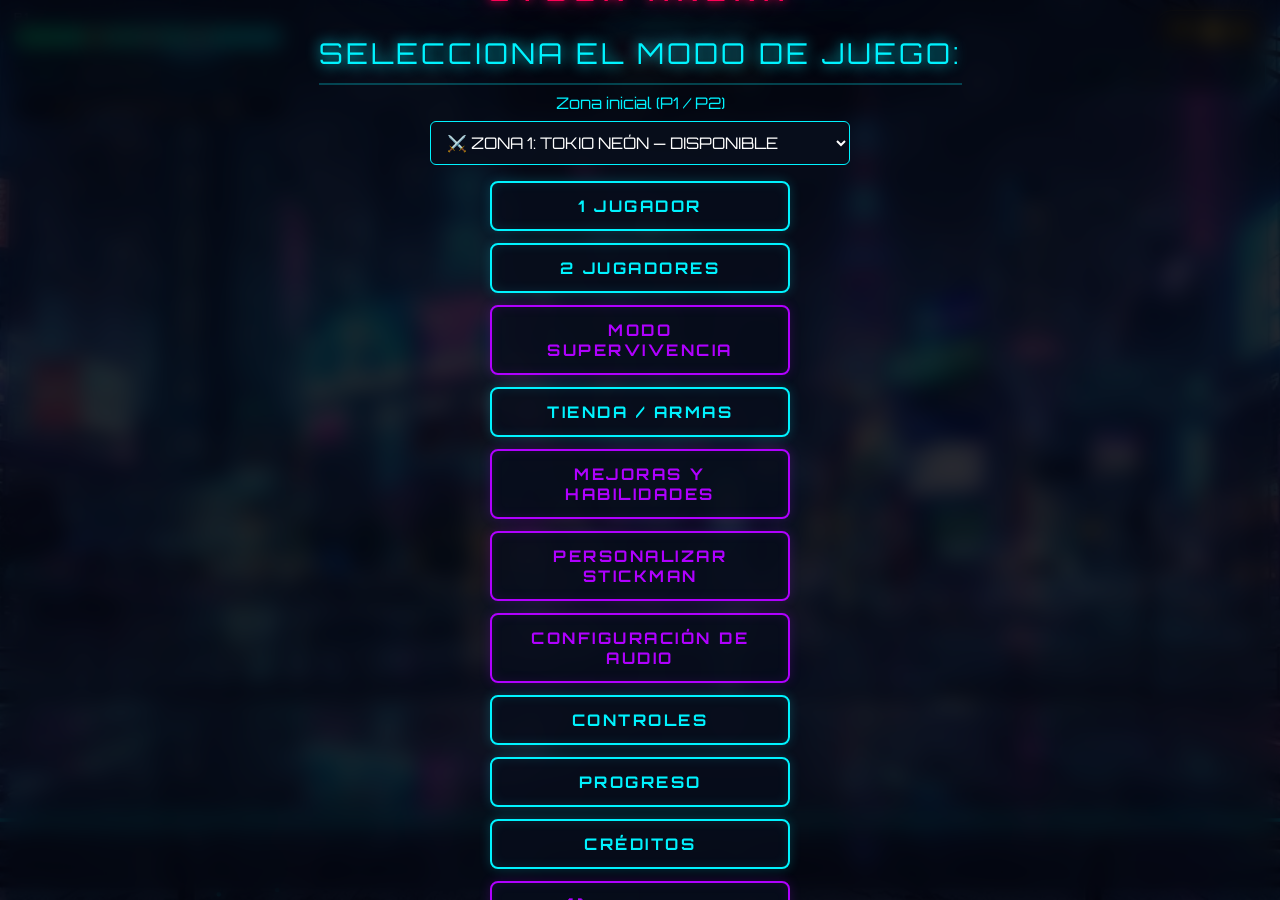
<file: index.html>
<!DOCTYPE html>
<html lang="es">

<head>
    <meta charset="UTF-8">
    <meta name="viewport" content="width=device-width, initial-scale=1.0, maximum-scale=1.0, user-scalable=no, viewport-fit=cover">
    <meta name="mobile-web-app-capable" content="yes">
    <meta name="apple-mobile-web-app-capable" content="yes">
    <meta name="apple-mobile-web-app-status-bar-style" content="black-translucent">
    <meta name="theme-color" content="#03030a">
    <title>NEON STICK: CYBER ARENA</title>
    <meta name="description" content="Juego de acción y combate Cyberpunk Stickman en 2D con efectos neón, múltiples armas y combates contra jefes en 21 zonas adaptado para PC y Celular.">
    <link rel="stylesheet" href="css/style.css">
</head>

<body>
    <div id="game-container">
        <!-- Intro de video previa al menú principal -->
        <div id="intro-overlay" class="intro-overlay">
            <video id="intro-video" src="video/intro.mp4" playsinline muted></video>
            <div class="intro-credits">ANIMACIÓN DE INTRO: <span class="neon-author">@Hexalhaxel</span></div>
            <button id="btn-unmute-intro" class="btn hidden" type="button">🔊 ACTIVAR SONIDO</button>
            <button id="btn-skip-intro" class="btn" type="button">OMITIR</button>
        </div>

        <!-- Lienzo Principal del Juego -->
        <canvas id="gameCanvas"></canvas>

        <!-- Capa de Interfaz en Partida (HUD) -->
        <div id="hud" class="hidden">
            <div class="hud-top">
                <div class="hud-stats">
                    <div class="bar-section">
                        <div class="bar-label">P1</div>
                        <div class="bar-container">
                            <div id="hp-bar" class="bar-fill hp-fill"></div>
                            <div id="hp-text" class="bar-text">❤️ P1: 100 / 100</div>
                        </div>
                    </div>
                    <div class="bar-section p2-health-section hidden">
                        <div class="bar-label">P2</div>
                        <div class="bar-container">
                            <div id="p2-hp-bar" class="bar-fill hp-fill"></div>
                            <div id="p2-hp-text" class="bar-text">❤️ P2: 100 / 100</div>
                        </div>
                    </div>
                    <div class="weapon-selectors">
                        <div class="weapon-select-row">
                            <label for="p1-weapon-select">P1 ARMA</label>
                            <select id="p1-weapon-select" aria-label="Arma de P1">
                                <option value="sword">NEON SWORD</option>
                            </select>
                            <button id="p1-weapon-next" type="button" aria-label="Cambiar arma de P1">↻</button>
                        </div>
                        <div id="p2-weapon-section" class="weapon-select-row p2-weapon-section hidden">
                            <label for="p2-weapon-select">P2 ARMA</label>
                            <select id="p2-weapon-select" aria-label="Arma de P2">
                                <option value="sword">NEON SWORD</option>
                            </select>
                            <button id="p2-weapon-next" type="button" aria-label="Cambiar arma de P2">↻</button>
                        </div>
                    </div>
                    <div class="bar-container">
                        <div id="energy-bar" class="bar-fill energy-fill" style="width: 0%;"></div>
                        <div id="energy-text" class="bar-text">⚡ P1 ENERGÍA: 0 / 100</div>
                    </div>
                    <div id="p2-energy-section" class="bar-container p2-energy-section hidden">
                        <div id="p2-energy-bar" class="bar-fill energy-fill" style="width: 0%;"></div>
                        <div id="p2-energy-text" class="bar-text">⚡ P2 ENERGÍA: 0 / 100</div>
                    </div>
                </div>

                <div class="hud-center">
                    <div id="hud-zone" class="zone-badge">CYBER CITY</div>
                    <div id="hud-wave" class="wave-badge">OLEADA 1 / 5</div>
                    <div id="hud-music" class="hud-music-badge">🎵 MONTAGEM ALQUIMIA</div>
                    <div class="rpg-hud">
                        <div id="rpg-hud-p1" class="rpg-hud-player">
                            <div class="rpg-hud-label"><span id="rpg-hud-rank-p1">F · INICIADO</span><span id="rpg-hud-level-p1">NV 1</span></div>
                            <div class="rpg-hud-track"><div id="rpg-hud-xp-p1" class="rpg-hud-fill"></div></div>
                            <div id="rpg-hud-xp-text-p1" class="rpg-hud-xp-text">P1 · 0 / 135 XP</div>
                        </div>
                        <div id="rpg-hud-p2" class="rpg-hud-player hidden">
                            <div class="rpg-hud-label"><span id="rpg-hud-rank-p2">F · INICIADO</span><span id="rpg-hud-level-p2">NV 1</span></div>
                            <div class="rpg-hud-track"><div id="rpg-hud-xp-p2" class="rpg-hud-fill"></div></div>
                            <div id="rpg-hud-xp-text-p2" class="rpg-hud-xp-text">P2 · 0 / 135 XP</div>
                        </div>
                    </div>
                </div>

                <div class="hud-right">
                    <div id="hud-coins" class="coins-display">P1 🪙 0</div>
                    <div id="hud-p2-coins" class="coins-display hidden">P2 🪙 0</div>
                    <div class="hud-buttons-row">
                        <button id="btn-fullscreen-hud" class="hud-btn" title="Pantalla Completa" aria-label="Pantalla Completa">⛶</button>
                        <button id="btn-sound-toggle" class="hud-btn" title="Alternar Sonido y Música" aria-label="Sonido">🔊</button>
                        <button id="btn-audio-settings-hud" class="hud-btn" title="Configuración de audio (F3)" aria-label="Abrir configuración de audio">⚙</button>
                        <button id="btn-pause-hud" class="hud-btn" title="Pausar Partida" aria-label="Pausa">⏸</button>
                    </div>
                </div>
            </div>

            <!-- Contador Dinámico de Combo -->
            <div id="combo-display" class="combo-counter">COMBO x2</div>
            <div id="rpg-toast" class="rpg-toast hidden" role="status" aria-live="polite"></div>

            <!-- Controles Táctiles para Dispositivos Móviles y Tablets -->
            <div id="touch-controls">
                <!-- Zona Izquierda: Movimiento y Salto -->
                <div class="touch-group touch-group-left">
                    <div class="touch-dpad-horizontal">
                        <button id="btn-touch-left" class="touch-btn touch-btn-nav" aria-label="Mover a la Izquierda">
                            <span class="touch-icon">◀</span>
                        </button>
                        <button id="btn-touch-right" class="touch-btn touch-btn-nav" aria-label="Mover a la Derecha">
                            <span class="touch-icon">▶</span>
                        </button>
                    </div>
                    <button id="btn-touch-jump" class="touch-btn touch-btn-jump" aria-label="Saltar">
                        <span class="touch-icon">▲</span>
                        <span class="touch-text">SALTO</span>
                    </button>
                </div>

                <!-- Zona Derecha: Combate y Acciones -->
                <div class="touch-group touch-group-right">
                    <button id="btn-touch-jump-alt" class="touch-btn touch-btn-jump-alt" aria-label="Salto Rápido">
                        <span class="touch-icon">▲</span>
                    </button>
                    <button id="btn-touch-dash" class="touch-btn touch-btn-action touch-btn-dash" aria-label="Dash / Esquiva Rápida">
                        <span class="touch-icon">⚡</span>
                        <span class="touch-text">DASH</span>
                    </button>
                    <button id="btn-touch-light" class="touch-btn touch-btn-action touch-btn-light" aria-label="Ataque Rápido">
                        <span class="touch-icon">⚔️</span>
                        <span class="touch-text">RÁPIDO</span>
                    </button>
                    <button id="btn-touch-heavy" class="touch-btn touch-btn-action touch-btn-heavy" aria-label="Ataque Pesado">
                        <span class="touch-icon">💥</span>
                        <span class="touch-text">PESADO</span>
                    </button>
                    <button id="btn-touch-special" class="touch-btn touch-btn-action touch-btn-special" aria-label="Ataque Especial">
                        <span class="touch-icon">⚡</span>
                        <span class="touch-text">ESPECIAL</span>
                    </button>
                </div>
            </div>
        </div>

        <!-- PANTALLA: MENÚ PRINCIPAL -->
        <div id="menu-overlay" class="overlay hidden">
            <h1 class="neon-title">NEON STICK</h1>
            <div class="neon-subtitle">CYBER ARENA</div>
            <div class="panel-title">Selecciona el modo de juego:</div>
            <div class="zone-select-row">
                <label for="zone-select">Zona inicial (P1 / P2)</label>
                <select id="zone-select" aria-label="Seleccionar zona inicial para la partida"></select>
            </div>
            <div class="btn-container">
                <button id="btn-play-single" class="btn">1 JUGADOR</button>
                <button id="btn-play-two" class="btn">2 JUGADORES</button>
                <button id="btn-play-survival" class="btn btn-purple">MODO SUPERVIVENCIA</button>
                <button id="btn-shop" class="btn">TIENDA / ARMAS</button>
                <button id="btn-upgrades" class="btn btn-purple">MEJORAS Y HABILIDADES</button>
                <button id="btn-customize" class="btn btn-purple">PERSONALIZAR STICKMAN</button>
                <button id="btn-audio-settings" class="btn btn-purple">CONFIGURACIÓN DE AUDIO</button>
                <button id="btn-controls" class="btn">CONTROLES</button>
                <button id="btn-progress" class="btn">PROGRESO</button>
                <button id="btnCredits" class="menu-btn btn">CRÉDITOS</button>
                <button id="btn-fullscreen-menu" class="btn btn-purple">⛶ PANTALLA COMPLETA</button>
                <button id="btn-reset" class="btn btn-magenta">REINICIAR PROGRESO</button>
            </div>
        </div>

        <!-- MODAL: CRÉDITOS -->
        <div id="credits-overlay" class="overlay hidden">
            <section class="panel credits-panel" role="dialog" aria-modal="true" aria-labelledby="credits-title">
                <h2 id="credits-title" class="panel-title">NEON STICK: CYBER ARENA</h2>
                <div class="credits-section">
                    <h3>DIRECTOR &amp; PROGRAMADOR PRINCIPAL</h3>
                    <p><span class="neon-director">@Zaid Andrade</span></p>
                </div>
                <div class="credits-section">
                    <h3>ANIMACIÓN DE INTRO</h3>
                    <p><span class="neon-author">@Hexalhaxel</span></p>
                    <p class="credits-description">(Diseño &amp; Animación de la Secuencia de Apertura)</p>
                </div>
                <button id="btn-close-credits" class="btn" type="button">VOLVER</button>
            </section>
        </div>

        <!-- PANTALLA: MENÚ DE PAUSA -->
        <div id="pause-overlay" class="overlay hidden">
            <h2 class="neon-title" style="font-size: 2.6rem;">PAUSADO</h2>
            <div class="btn-container" style="margin-top: 24px;">
                <button id="btn-resume" class="btn">CONTINUAR</button>
                <button id="btn-pause-audio-settings" class="btn btn-purple">CONFIGURACIÓN DE AUDIO</button>
                <button id="btn-pause-shop" class="btn">TIENDA DE ARMAS</button>
                <button id="btn-pause-progress" class="btn btn-purple">RANGOS Y MISIONES</button>
                <button id="btn-quit" class="btn btn-magenta">SALIR AL MENÚ</button>
            </div>
        </div>

        <!-- PANTALLA: MEJORAS Y HABILIDADES PERMANENTES -->
        <div id="upgrades-overlay" class="overlay hidden">
            <div class="panel upgrades-panel" role="dialog" aria-modal="true" aria-labelledby="upgrades-title">
                <div id="upgrades-title" class="panel-title">ÁRBOL DE HABILIDADES</div>
                <div class="upgrades-toolbar">
                    <label for="upgrade-player-select">Jugador:
                        <select id="upgrade-player-select" aria-label="Jugador de las mejoras">
                            <option value="0">P1</option>
                            <option value="1">P2</option>
                        </select>
                    </label>
                    <div id="upgrade-coins" class="coins-display">🪙 0</div>
                    <div id="upgrade-msg" class="upgrade-message" aria-live="polite"></div>
                </div>
                <div class="upgrades-grid">
                    <article class="upgrade-card">
                        <h3>MATRIZ VITAL</h3>
                        <p>Refuerza el núcleo y aumenta la salud máxima del Stickman.</p>
                        <div class="upgrade-level" id="upgrade-hp-level">Nivel 0 / 10</div>
                        <div class="upgrade-next" id="upgrade-hp-next">Siguiente nivel: +15 HP</div>
                        <div class="upgrade-cost" id="upgrade-hp-cost">Precio: 🪙 500</div>
                        <button id="btn-upgrade-hp" class="btn btn-purple">MEJORAR</button>
                    </article>
                    <article class="upgrade-card">
                        <h3>RECARGADOR PLASMA</h3>
                        <p>Obtén más energía al golpear y al recibir daño.</p>
                        <div class="upgrade-level" id="upgrade-energy-level">Nivel 0 / 10</div>
                        <div class="upgrade-next" id="upgrade-energy-next">Siguiente nivel: +10% de energía</div>
                        <div class="upgrade-cost" id="upgrade-energy-cost">Precio: 🪙 500</div>
                        <button id="btn-upgrade-energy" class="btn btn-purple">MEJORAR</button>
                    </article>
                    <article class="upgrade-card">
                        <h3>ALGORITMO MULTIPLICADOR</h3>
                        <p>Aumenta las monedas ganadas por cada tramo de 5 combos.</p>
                        <div class="upgrade-level" id="upgrade-coins-level">Nivel 0 / 10</div>
                        <div class="upgrade-next" id="upgrade-coins-next">Siguiente nivel: +5% por cada x5 de combo</div>
                        <div class="upgrade-cost" id="upgrade-coins-cost">Precio: 🪙 500</div>
                        <button id="btn-upgrade-coins" class="btn btn-purple">MEJORAR</button>
                    </article>
                </div>
                <button id="btn-close-upgrades" class="btn" style="margin-top: 14px;">VOLVER</button>
            </div>
        </div>

        <!-- PANTALLA: TIENDA / ARMERÍA NEÓN -->
        <div id="shop-overlay" class="overlay hidden">
            <div class="panel">
                <div class="panel-title">NEON ARMORY</div>
                <div style="display:flex; justify-content:space-between; align-items:center; flex-wrap:wrap; gap:8px;">
                    <label for="shop-player-select">Inventario:
                        <select id="shop-player-select" aria-label="Jugador de la tienda">
                            <option value="0">P1</option>
                            <option value="1">P2</option>
                        </select>
                    </label>
                    <div id="shop-coins" class="coins-display">🪙 0</div>
                    <div id="shop-msg" style="color: var(--neon-magenta); font-size:0.95rem; font-weight:bold; font-family: var(--font-heading);"></div>
                </div>
                <div id="shop-container" class="shop-grid">
                    <!-- Tarjetas dinámicas de armas inyectadas por JS -->
                </div>
                <p class="shop-elemental-note">Cada arma tiene un efecto elemental único; los jefes reducen un 50% la duración del aturdimiento, la congelación y el electrochoque.</p>
                <button id="btn-close-shop" class="btn" style="margin-top: 14px;">VOLVER</button>
            </div>
        </div>

        <!-- PANTALLA: PERSONALIZACIÓN DEL STICKMAN -->
        <div id="customization-overlay" class="overlay hidden">
            <form id="customization-form" class="panel customization-panel">
                <div class="panel-title">PERSONALIZA TU STICKMAN</div>
                <div class="customization-player-select" role="group" aria-label="Seleccionar personaje para personalizar">
                    <button class="btn active" type="button" data-customization-player="0" aria-pressed="true">JUGADOR 1</button>
                    <button class="btn" type="button" data-customization-player="1" aria-pressed="false">JUGADOR 2</button>
                </div>
                <label class="customization-field">
                    <span>Apodo (2–16 caracteres)</span>
                    <input id="customization-nickname" name="nickname" type="text" maxlength="16" autocomplete="nickname" required>
                </label>
                <label class="customization-field">
                    <span>Color principal</span>
                    <div class="customization-color-control">
                        <span id="customization-color-swatch" class="color-swatch" aria-hidden="true"></span>
                        <output id="customization-color" class="color-value">#00F3FF</output>
                        <button class="btn color-picker-trigger" type="button" data-color-target="color">ELEGIR</button>
                    </div>
                </label>
                <label class="customization-field">
                    <span>Color de acento</span>
                    <div class="customization-color-control">
                        <span id="customization-accent-swatch" class="color-swatch" aria-hidden="true"></span>
                        <output id="customization-accent" class="color-value">#FFFFFF</output>
                        <button class="btn color-picker-trigger" type="button" data-color-target="accentColor">ELEGIR</button>
                    </div>
                </label>
                <label class="customization-field">
                    <span>Arma desbloqueada</span>
                    <select id="customization-weapon" name="weaponId"></select>
                </label>
                <section class="player-effects">
                    <h3>EFECTOS DEL JUGADOR</h3>
                    <label class="effect-toggle">
                        <input id="effects-enabled" type="checkbox">
                        Activar efectos cosméticos
                    </label>
                    <label class="customization-field">
                        <span>Estilo de aura</span>
                        <select id="effects-aura">
                            <option value="orbit">Órbita</option>
                            <option value="ring">Anillos</option>
                            <option value="flame">Llama</option>
                            <option value="none">Sin aura</option>
                        </select>
                    </label>
                    <div class="effect-toggle-grid">
                        <label class="effect-toggle"><input id="effects-run-trail" type="checkbox"> Estela al correr</label>
                        <label class="effect-toggle"><input id="effects-dash-trail" type="checkbox"> Estela de impulso</label>
                        <label class="effect-toggle"><input id="effects-jump-land" type="checkbox"> Salto y aterrizaje</label>
                        <label class="effect-toggle"><input id="effects-combat-flash" type="checkbox"> Destellos de combate</label>
                        <label class="effect-toggle"><input id="effects-defeat-energy" type="checkbox"> Energía al derrotar</label>
                    </div>
                    <label class="customization-field">
                        <span>Color de efectos</span>
                        <div class="customization-color-control">
                            <span id="effects-color-swatch" class="color-swatch" aria-hidden="true"></span>
                            <output id="effects-color" class="color-value">#00F3FF</output>
                            <button class="btn color-picker-trigger" type="button" data-color-target="effects.color">ELEGIR</button>
                        </div>
                    </label>
                    <label class="customization-field effect-range">
                        <span>Intensidad <output id="effects-intensity-value">70%</output></span>
                        <input id="effects-intensity" type="range" min="0" max="100" step="1">
                    </label>
                    <label class="customization-field effect-range">
                        <span>Densidad <output id="effects-density-value">55%</output></span>
                        <input id="effects-density" type="range" min="0" max="100" step="1">
                    </label>
                    <label class="effect-toggle">
                        <input id="effects-reduced" type="checkbox">
                        Reducir efectos para mejorar el rendimiento
                    </label>
                    <p class="effects-note">Los efectos son visuales; la estela de impulso se activa durante retrocesos rápidos. No hay una habilidad de dash en los controles actuales.</p>
                </section>
                <div class="customization-preview-wrap">
                    <span>VISTA PREVIA</span>
                    <canvas id="customization-preview" width="320" height="150" aria-label="Vista previa del Stickman personalizado"></canvas>
                </div>
                <div id="customization-message" class="customization-message" role="status" aria-live="polite"></div>
                <div class="customization-actions">
                    <button id="btn-save-customization" class="btn btn-green" type="submit">APLICAR</button>
                    <button id="btn-reset-customization" class="btn btn-purple" type="button">RESTABLECER</button>
                    <button id="btn-close-customization" class="btn btn-magenta" type="button">CERRAR</button>
                </div>
            </form>
            <div id="color-picker" class="color-picker-backdrop hidden">
                <section class="color-picker-dialog" role="dialog" aria-modal="true" aria-labelledby="color-picker-title">
                    <h3 id="color-picker-title">SELECTOR DE COLOR</h3>
                    <div class="color-picker-workspace">
                        <canvas id="color-picker-sv" width="280" height="190" role="application" tabindex="0"
                            aria-label="Selector bidimensional de saturación y brillo. Usa las flechas para ajustar el color."></canvas>
                        <div class="hue-control">
                            <label for="color-picker-hue">Tono</label>
                            <input id="color-picker-hue" type="range" min="0" max="359" step="1" aria-label="Tono">
                        </div>
                    </div>
                    <div class="color-picker-values">
                        <label>HEX <input id="color-picker-hex" type="text" maxlength="7" value="#00F3FF" autocomplete="off" spellcheck="false"></label>
                        <output id="color-picker-rgb">RGB 0, 243, 255</output>
                        <span id="color-picker-preview" class="picker-color-preview" aria-label="Vista previa del color"></span>
                    </div>
                    <div id="color-picker-error" class="customization-message" role="status" aria-live="polite"></div>
                    <div class="customization-actions">
                        <button id="btn-apply-color" class="btn btn-green" type="button">APLICAR</button>
                        <button id="btn-reset-color" class="btn btn-purple" type="button">RESTABLECER</button>
                        <button id="btn-cancel-color" class="btn btn-magenta" type="button">CANCELAR</button>
                    </div>
                </section>
            </div>
        </div>

        <!-- PANTALLA: CONFIGURACIÓN DE AUDIO -->
        <div id="audio-settings-overlay" class="overlay hidden">
            <div class="panel audio-panel" role="dialog" aria-modal="true" aria-labelledby="audio-settings-title">
                <div id="audio-settings-title" class="panel-title">CONFIGURACIÓN DE AUDIO</div>
                <p class="audio-help">F3 para abrir o cerrar · Botón Atrás del mando Xbox 360</p>
                <div class="audio-section">
                    <div class="audio-row">
                        <span>Volumen general</span>
                        <output id="audio-general-value">100%</output>
                    </div>
                    <input id="audio-general-volume" class="audio-slider" type="range" min="0" max="100" step="1" value="100">
                </div>
                <div class="audio-section">
                    <div class="audio-row">
                        <span>Música</span>
                        <output id="audio-music-value">55%</output>
                    </div>
                    <input id="audio-music-volume" class="audio-slider" type="range" min="0" max="100" step="1" value="55">
                    <label class="audio-toggle">
                        <span>Activar música</span>
                        <input id="audio-music-enabled" type="checkbox" checked>
                    </label>
                </div>
                <div class="audio-section">
                    <div class="audio-row">
                        <span>Efectos de sonido</span>
                        <output id="audio-sfx-value">70%</output>
                    </div>
                    <input id="audio-sfx-volume" class="audio-slider" type="range" min="0" max="100" step="1" value="70">
                    <label class="audio-toggle">
                        <span>Activar efectos</span>
                        <input id="audio-sfx-enabled" type="checkbox" checked>
                    </label>
                </div>
                <div class="audio-actions">
                    <button id="btn-save-audio" class="btn btn-green" type="button">GUARDAR</button>
                    <button id="btn-reset-audio" class="btn btn-purple" type="button">RESTABLECER</button>
                    <button id="btn-close-audio" class="btn" type="button">CERRAR</button>
                </div>
            </div>
        </div>

        <!-- PANTALLA: GUÍA DE CONTROLES -->
        <div id="controls-overlay" class="overlay hidden">
            <div class="panel">
                <div class="panel-title">GUÍA DE CONTROLES</div>
                <div style="font-size: 1.02rem; line-height: 1.8; color: #e0e0e0;">
                    <div style="margin-bottom: 12px;">
                        <h4 style="color: var(--neon-cyan); font-family: var(--font-heading); margin-bottom: 6px;">P1 — TECLADO</h4>
                        <p><strong style="color: var(--neon-cyan);">A / D:</strong> Movimiento</p>
                        <p><strong style="color: var(--neon-cyan);">W / ESPACIO:</strong> Saltar</p>
                        <p><strong style="color: var(--neon-cyan);">S:</strong> Agacharse</p>
                        <p><strong style="color: var(--neon-cyan);">J:</strong> Ataque Rápido</p>
                        <p><strong style="color: var(--neon-cyan);">K:</strong> Ataque Pesado</p>
                        <p><strong style="color: var(--neon-cyan);">L:</strong> Ataque Especial</p>
                        <p><strong style="color: var(--neon-cyan);">Q:</strong> Cambiar arma</p>
                        <p><strong style="color: var(--neon-purple);">MAYÚS IZQUIERDO:</strong> Dash / esquiva rápida</p>
                        <p><strong style="color: var(--neon-cyan);">[P] / [Escape]:</strong> Pausa</p>
                    </div>
                    <hr style="border-color: rgba(0,243,255,0.25); margin: 12px 0;">
                    <div style="margin-bottom: 12px;">
                        <h4 style="color: var(--neon-magenta); font-family: var(--font-heading); margin-bottom: 6px;">P2 — TECLADO</h4>
                        <p><strong style="color: var(--neon-cyan);">← / →:</strong> Movimiento</p>
                        <p><strong style="color: var(--neon-cyan);">↑:</strong> Saltar</p>
                        <p><strong style="color: var(--neon-cyan);">↓:</strong> Agacharse</p>
                        <p><strong style="color: var(--neon-cyan);">1 (Numpad / fila superior):</strong> Ataque Rápido</p>
                        <p><strong style="color: var(--neon-cyan);">2 (Numpad / fila superior):</strong> Ataque Pesado</p>
                        <p><strong style="color: var(--neon-cyan);">3 (Numpad / fila superior):</strong> Ataque Especial</p>
                        <p><strong style="color: var(--neon-cyan);">4 (Numpad / fila superior):</strong> Cambiar arma</p>
                        <p><strong style="color: var(--neon-cyan);">0 (Numpad / fila superior):</strong> Habilidad definitiva (con 100 ⚡)</p>
                        <p><strong style="color: var(--neon-purple);">MAYÚS DERECHO:</strong> Dash / esquiva rápida</p>
                    </div>
                    <hr style="border-color: rgba(0,243,255,0.25); margin: 12px 0;">
                    <div style="margin-bottom: 12px;">
                        <h4 style="color: var(--neon-green); font-family: var(--font-heading); margin-bottom: 6px;">XBOX 360</h4>
                        <p><strong style="color: var(--neon-cyan);">Stick izquierdo:</strong> Movimiento; arriba salta y abajo se agacha</p>
                        <p><strong style="color: var(--neon-cyan);">A:</strong> Saltar</p>
                        <p><strong style="color: var(--neon-cyan);">B / X / Y:</strong> Ataque básico / pesado / especial</p>
                        <p><strong style="color: var(--neon-cyan);">LB:</strong> Cambiar arma del jugador asignado</p>
                        <div id="gamepad-assignments" class="gamepad-assignments" aria-live="polite"></div>
                    </div>
                    <hr style="border-color: rgba(0,243,255,0.25); margin: 12px 0;">
                    <div>
                        <h4 style="color: var(--neon-cyan); font-family: var(--font-heading); margin-bottom: 6px;">📱 CONTROLES MÓVIL / CELULAR:</h4>
                        <p><strong style="color: var(--neon-cyan);">[◀] / [▶]:</strong> Desplazarse (puedes mantener y deslizar el dedo fluidamente)</p>
                        <p><strong style="color: var(--neon-cyan);">[▲ SALTO]:</strong> Saltar sobre plataformas y enemigos (en mano izquierda y derecha)</p>
                        <p><strong style="color: var(--neon-purple);">[⚡ DASH]:</strong> Esquiva rápida con invulnerabilidad temporal</p>
                        <p><strong style="color: var(--neon-cyan);">[⚔️ RÁPIDO]:</strong> Golpe ágil de plasma</p>
                        <p><strong style="color: var(--neon-yellow);">[💥 PESADO]:</strong> Golpe contundente de alto daño</p>
                        <p><strong style="color: var(--neon-pink);">[⚡ ESPECIAL]:</strong> Habilidad definitiva (parpadea al alcanzar 100⚡)</p>
                        <p><strong style="color: var(--neon-cyan);">[P1 ARMA / P2 ARMA]:</strong> Selección independiente en el HUD</p>
                        <p><strong style="color: var(--neon-green);">[⛶ COMPLETA]:</strong> Expande el juego a pantalla completa sin barras del navegador</p>
                    </div>
                </div>
                <button id="btn-close-controls" class="btn" style="margin-top: 14px;">VOLVER</button>
            </div>
        </div>

        <!-- PANTALLA: ESTADÍSTICAS Y PROGRESO -->
        <div id="progress-overlay" class="overlay hidden">
            <div class="panel rpg-progress-panel">
                <div class="panel-title">PROGRESO DE CAMPAÑA Y RANGOS</div>
                <div id="campaign-progress"></div>
                <div id="progress-stats"></div>
                <div id="zone-progress-list" class="zone-progress-list" aria-live="polite"></div>
                <div id="rpg-profiles" class="rpg-profiles" aria-live="polite"></div>
                <button id="btn-reset-progress-screen" class="btn btn-magenta" type="button">REINICIAR PROGRESO</button>
                <button id="btn-close-progress" class="btn" style="margin-top: 14px;">VOLVER</button>
            </div>
        </div>

        <!-- PANTALLA: GAME OVER -->
        <div id="gameover-overlay" class="overlay hidden">
            <div class="neon-title" style="color: var(--neon-magenta); text-shadow: 0 0 25px var(--neon-magenta);">GAME OVER</div>
            <div id="gameover-stats">
                <!-- Rellenado dinámicamente -->
            </div>
            <div class="btn-container">
                <button id="btn-retry" class="btn">REINTENTAR</button>
                <button id="btn-gameover-menu" class="btn btn-magenta">MENÚ PRINCIPAL</button>
            </div>
        </div>

        <!-- PANTALLA: VICTORIA ABSOLUTA -->
        <div id="victory-overlay" class="overlay hidden">
            <div class="neon-title" style="color: var(--neon-green); text-shadow: 0 0 25px var(--neon-green); font-size: 2.8rem;">VICTORIA ABSOLUTA</div>
            <div class="neon-subtitle" style="color: var(--neon-cyan);">¡HAS CONQUISTADO LAS 21 ZONAS Y VENCIDO A TODOS LOS JEFES!</div>
            <div id="victory-stats">
                <!-- Rellenado dinámicamente -->
            </div>
            <div class="btn-container">
                <button id="btn-victory-menu" class="btn">CONTINUAR AL MENÚ</button>
            </div>
        </div>

        <!-- OVERLAY: SUGERENCIA DE ROTACIÓN PARA CELULARES -->
        <div id="orientation-overlay" class="overlay hidden">
            <div class="orientation-card">
                <div class="phone-rotate-anim">
                    <div class="phone-icon">
                        <div class="phone-screen-glare"></div>
                    </div>
                </div>
                <div class="orientation-title">GIRA TU PANTALLA</div>
                <div class="orientation-text">
                    Para la mejor experiencia de combate Cyberpunk stickman y visibilidad completa de la arena, gira tu dispositivo a <strong>modo horizontal (Landscape)</strong>.
                </div>
                <div class="orientation-actions">
                    <button id="btn-orientation-fullscreen" class="btn btn-green">⛶ PANTALLA COMPLETA</button>
                    <button id="btn-orientation-continue" class="btn">CONTINUAR EN VERTICAL</button>
                </div>
            </div>
        </div>

        <audio id="bg-music" preload="none"></audio>
    </div>

    <!-- Scripts Modulares del Juego -->
    <script src="js/audio.js"></script>
    <script src="js/music.js"></script>
    <script src="js/input.js"></script>
    <script src="js/entities.js"></script>
    <script src="js/waves.js"></script>
    <script src="js/rpg.js"></script>
    <script src="js/game.js"></script>
</body>

</html>
</file>
<file: css/style.css>
/* ==========================================================================
   NEON STICK: CYBER ARENA - ESTILOS PRINCIPALES
   Diseño Web / T1 / Juego
   Aestética: Cyberpunk Neon / Glassmorphism / Dark Mode
   ========================================================================== */

@import url('https://fonts.googleapis.com/css2?family=Orbitron:wght@400;700;900&family=Rajdhani:wght@500;600;700&display=swap');

:root {
    --neon-cyan: #00f3ff;
    --neon-magenta: #ff0055;
    --neon-purple: #b000ff;
    --neon-yellow: #ffcc00;
    --neon-green: #00ff88;
    --neon-pink: #ff00aa;
    --dark-bg: #03030a;
    --dark-surface: rgba(10, 12, 26, 0.88);
    --border-glow: 0 0 15px rgba(0, 243, 255, 0.4);
    --font-heading: 'Orbitron', -apple-system, BlinkMacSystemFont, 'Segoe UI', Roboto, sans-serif;
    --font-body: 'Rajdhani', -apple-system, BlinkMacSystemFont, 'Segoe UI', Roboto, sans-serif;
}

* {
    box-sizing: border-box;
    margin: 0;
    padding: 0;
    user-select: none;
    -webkit-user-select: none;
    touch-action: manipulation;
    -webkit-tap-highlight-color: transparent;
}

html, body {
    width: 100%;
    height: 100%;
    overflow: hidden;
    overscroll-behavior: none;
    -webkit-overflow-scrolling: touch;
    background-color: var(--dark-bg);
    font-family: var(--font-body);
    color: #ffffff;
}

/* ==========================================================================
   CONTENEDOR DEL JUEGO Y CANVAS
   ========================================================================== */
#game-container {
    position: relative;
    width: 100vw;
    height: 100vh;
    height: 100dvh;
    display: flex;
    justify-content: center;
    align-items: center;
    background: radial-gradient(circle at center, #0e1026 0%, #03030a 100%);
    overflow: hidden;
    touch-action: none;
}

#intro-overlay {
    position: absolute;
    top: 0;
    left: 0;
    width: 100%;
    height: 100%;
    display: flex;
    justify-content: center;
    align-items: center;
    background: #03030a;
    z-index: 9999;
}

#intro-overlay.hidden {
    display: none;
}

#intro-video {
    width: 100%;
    height: 100%;
    object-fit: cover;
}

.intro-credits {
    position: absolute;
    bottom: 20px;
    right: 20px;
    font-family: 'Orbitron', 'Courier New', sans-serif;
    font-size: 0.9rem;
    color: #ffffff;
    text-transform: uppercase;
    letter-spacing: 1.5px;
    z-index: 100;
    pointer-events: none;
    background: rgba(0, 0, 0, 0.6);
    padding: 6px 12px;
    border-radius: 4px;
    border: 1px solid rgba(0, 255, 242, 0.4);
}

.neon-author {
    color: #00fff2;
    text-shadow: 0 0 5px #00fff2, 0 0 10px #00fff2, 0 0 20px #ff007f;
    animation: neonFlicker 2.5s infinite alternate;
    font-weight: bold;
}

.neon-director {
    color: #ff0000;
    text-shadow: 0 0 5px #f7f5f6, 0 0 10px #fefdfd, 0 0 20px #00fff2;
    animation: neonFlicker 2.5s infinite alternate;
    font-weight: bold;
}

@keyframes neonFlicker {
    0%, 100% { opacity: 1; filter: drop-shadow(0 0 5px #00fff2); }
    50% { opacity: 0.85; filter: drop-shadow(0 0 2px #ff007f); }
    52% { opacity: 0.3; }
    54% { opacity: 1; filter: drop-shadow(0 0 5px #00fff2); }
}

#btn-unmute-intro {
    position: absolute;
    top: max(24px, env(safe-area-inset-top));
    right: max(24px, env(safe-area-inset-right));
    z-index: 1;
}

#btn-unmute-intro.hidden {
    display: none;
}

#btn-skip-intro {
    position: absolute;
    right: max(24px, env(safe-area-inset-right));
    bottom: max(76px, calc(env(safe-area-inset-bottom) + 56px));
    z-index: 1;
}

canvas#gameCanvas {
    display: block;
    width: 100%;
    height: 100%;
    --arena-electric-blue: #00f3ff;
    --arena-electric-yellow: #ffcc00;
    --arena-laser-red: #ff2638;
    --arena-pad-cyan: #00f3ff;
    box-shadow: 0 0 40px rgba(0, 243, 255, 0.15);
    background-color: #04040c;
    touch-action: none;
}

/* ==========================================================================
   CAPAS DE PANTALLA / OVERLAYS Y MODALES
   ========================================================================== */
.overlay {
    position: absolute;
    top: 0;
    left: 0;
    width: 100%;
    height: 100%;
    display: flex;
    flex-direction: column;
    justify-content: center;
    align-items: center;
    background: rgba(3, 4, 12, 0.85);
    backdrop-filter: blur(10px);
    -webkit-backdrop-filter: blur(10px);
    z-index: 10;
    transition: opacity 0.3s ease, visibility 0.3s ease;
    opacity: 1;
    visibility: visible;
}

.overlay.hidden {
    opacity: 0;
    visibility: hidden;
    pointer-events: none;
    display: none !important;
}

/* ==========================================================================
   TÍTULOS Y TIPOGRAFÍA NEÓN
   ========================================================================== */
.neon-title {
    font-family: var(--font-heading);
    font-size: clamp(2.2rem, 5vw, 4.2rem);
    font-weight: 900;
    text-transform: uppercase;
    letter-spacing: 6px;
    color: var(--neon-cyan);
    text-shadow: 
        0 0 10px rgba(0, 243, 255, 0.9),
        0 0 25px rgba(0, 243, 255, 0.7),
        0 0 50px rgba(0, 243, 255, 0.5),
        0 0 90px rgba(0, 162, 255, 0.4);
    margin-bottom: 6px;
    text-align: center;
    animation: pulseGlow 2.5s infinite alternate ease-in-out;
}

.neon-subtitle {
    font-family: var(--font-heading);
    font-size: clamp(1rem, 2.2vw, 1.6rem);
    letter-spacing: 8px;
    color: var(--neon-magenta);
    text-shadow: 
        0 0 8px rgba(255, 0, 85, 0.8),
        0 0 20px rgba(255, 0, 85, 0.5);
    margin-bottom: 28px;
    text-align: center;
    text-transform: uppercase;
    font-weight: 700;
}

@keyframes pulseGlow {
    0% {
        text-shadow: 
            0 0 8px rgba(0, 243, 255, 0.8),
            0 0 20px rgba(0, 243, 255, 0.6),
            0 0 40px rgba(0, 243, 255, 0.3);
    }
    100% {
        text-shadow: 
            0 0 14px rgba(0, 243, 255, 1),
            0 0 35px rgba(0, 243, 255, 0.8),
            0 0 70px rgba(0, 243, 255, 0.5),
            0 0 110px rgba(176, 0, 255, 0.5);
    }
}

/* ==========================================================================
   BOTONES Y CONTROLES DE MENÚ
   ========================================================================== */
.btn-container {
    display: flex;
    flex-direction: column;
    gap: 12px;
    width: 300px;
    max-width: 90vw;
}

.btn {
    font-family: var(--font-heading);
    background: rgba(8, 14, 28, 0.85);
    border: 2px solid var(--neon-cyan);
    color: var(--neon-cyan);
    padding: 13px 24px;
    font-size: 1rem;
    font-weight: 700;
    letter-spacing: 2.5px;
    text-transform: uppercase;
    border-radius: 8px;
    cursor: pointer;
    transition: all 0.25s cubic-bezier(0.25, 1, 0.5, 1);
    box-shadow: 
        0 0 12px rgba(0, 243, 255, 0.2), 
        inset 0 0 12px rgba(0, 243, 255, 0.1);
    text-align: center;
    position: relative;
    overflow: hidden;
}

.btn::before {
    content: '';
    position: absolute;
    top: 0;
    left: -100%;
    width: 100%;
    height: 100%;
    background: linear-gradient(90deg, transparent, rgba(255, 255, 255, 0.2), transparent);
    transition: left 0.5s ease;
}

.btn:hover::before {
    left: 100%;
}

.btn:hover,
.btn:focus-visible {
    background: var(--neon-cyan);
    color: #03030a;
    box-shadow: 
        0 0 25px rgba(0, 243, 255, 0.8), 
        0 0 45px rgba(0, 243, 255, 0.4);
    transform: translateY(-2px);
    outline: none;
}

.btn:active {
    transform: translateY(1px);
}

.btn-magenta {
    border-color: var(--neon-magenta);
    color: var(--neon-magenta);
    box-shadow: 0 0 12px rgba(255, 0, 85, 0.2), inset 0 0 12px rgba(255, 0, 85, 0.1);
}

.btn-magenta:hover,
.btn-magenta:focus-visible {
    background: var(--neon-magenta);
    color: #ffffff;
    box-shadow: 0 0 25px rgba(255, 0, 85, 0.8), 0 0 45px rgba(255, 0, 85, 0.4);
}

.btn-purple {
    border-color: var(--neon-purple);
    color: var(--neon-purple);
    box-shadow: 0 0 12px rgba(176, 0, 255, 0.2), inset 0 0 12px rgba(176, 0, 255, 0.1);
}

.btn-purple:hover,
.btn-purple:focus-visible {
    background: var(--neon-purple);
    color: #ffffff;
    box-shadow: 0 0 25px rgba(176, 0, 255, 0.8);
}

.btn-green {
    border-color: var(--neon-green);
    color: var(--neon-green);
    box-shadow: 0 0 12px rgba(0, 255, 136, 0.2);
}

.btn-green:hover {
    background: var(--neon-green);
    color: #03030a;
    box-shadow: 0 0 25px rgba(0, 255, 136, 0.8);
}

/* ==========================================================================
   PANELES MODALES (TIENDA, CONTROLES, PROGRESO)
   ========================================================================== */
.panel {
    background: rgba(9, 11, 24, 0.94);
    border: 2px solid var(--neon-cyan);
    border-radius: 14px;
    padding: 26px;
    width: 92%;
    max-width: 680px;
    max-height: 88vh;
    overflow-y: auto;
    box-shadow: 
        0 0 35px rgba(0, 243, 255, 0.3),
        inset 0 0 25px rgba(0, 243, 255, 0.08);
    display: flex;
    flex-direction: column;
    gap: 16px;
    scrollbar-width: thin;
    scrollbar-color: var(--neon-cyan) rgba(10, 15, 30, 0.5);
}

.panel::-webkit-scrollbar {
    width: 6px;
}
.panel::-webkit-scrollbar-thumb {
    background: var(--neon-cyan);
    border-radius: 4px;
}
.panel::-webkit-scrollbar-track {
    background: rgba(10, 15, 30, 0.5);
}

.panel-title {
    font-family: var(--font-heading);
    font-size: 1.8rem;
    color: var(--neon-cyan);
    text-shadow: 0 0 14px var(--neon-cyan);
    border-bottom: 2px solid rgba(0, 243, 255, 0.25);
    padding-bottom: 12px;
    text-align: center;
    letter-spacing: 3px;
    text-transform: uppercase;
}

.audio-panel {
    max-width: 560px;
}

.credits-panel {
    max-width: 560px;
    text-align: center;
}

.credits-section {
    padding: 14px 0;
    border-bottom: 1px solid rgba(0, 243, 255, 0.25);
}

.credits-section h3 {
    margin-bottom: 8px;
    color: var(--neon-cyan);
    font-family: var(--font-heading);
    font-size: 0.95rem;
    letter-spacing: 1.5px;
}

.credits-section p {
    font-size: 1.2rem;
}

.credits-section .neon-author {
    display: inline-block;
    font-family: var(--font-heading);
    font-size: 1.4rem;
}

.credits-section .neon-director {
    display: inline-block;
    font-family: var(--font-heading);
    font-size: 1.4rem;
}

.credits-description {
    margin-top: 5px;
    color: #a7b7cc;
    font-size: 0.95rem !important;
}

.audio-help {
    margin-top: -8px;
    color: #a7b7cc;
    font-size: 0.85rem;
    text-align: center;
}

.audio-section {
    display: flex;
    flex-direction: column;
    gap: 10px;
    padding: 14px 16px;
    border: 1px solid rgba(0, 243, 255, 0.3);
    border-radius: 12px;
    background: rgba(12, 16, 30, 0.7);
    box-shadow: inset 0 0 18px rgba(0, 243, 255, 0.06);
}

.audio-row {
    display: flex;
    justify-content: space-between;
    align-items: center;
    gap: 12px;
    font-family: var(--font-heading);
    color: #e9f7ff;
    font-size: 0.95rem;
    letter-spacing: 1.5px;
    text-transform: uppercase;
}

.audio-row output {
    color: var(--neon-cyan);
    text-shadow: 0 0 12px rgba(0, 243, 255, 0.8);
}

.audio-slider {
    width: 100%;
    accent-color: var(--neon-cyan);
}

.audio-toggle {
    display: flex;
    align-items: center;
    justify-content: space-between;
    gap: 12px;
    padding: 8px 8px 0;
    font-size: 0.95rem;
    color: #dfeaf8;
    font-family: var(--font-body);
    letter-spacing: 0.04em;
}

.audio-toggle input {
    width: 18px;
    height: 18px;
    accent-color: var(--neon-green);
}

.audio-actions {
    display: flex;
    flex-wrap: wrap;
    justify-content: center;
    gap: 10px;
}

#menu-overlay {
    overflow-y: auto;
    padding: 24px 12px;
}

.zone-select-row {
    display: flex;
    flex-direction: column;
    gap: 8px;
    width: min(420px, 100%);
    margin: 8px auto 16px;
    color: var(--neon-cyan);
    font-family: var(--font-heading);
    text-align: center;
}

.zone-select-row select {
    width: 100%;
    padding: 10px 12px;
    border: 1px solid var(--neon-cyan);
    border-radius: 6px;
    background: rgba(8, 14, 28, 0.96);
    color: #fff;
    font: inherit;
}

.customization-panel {
    max-width: 520px;
}

.upgrades-panel {
    width: min(980px, 100%);
}

.upgrades-toolbar {
    display: flex;
    align-items: center;
    flex-wrap: wrap;
    gap: 12px;
    margin: 16px 0;
}

.upgrade-message {
    flex: 1 1 100%;
    min-height: 1.3em;
    color: #ff7fdc;
    font-family: var(--font-heading);
    font-size: 0.82rem;
    text-align: center;
}

.upgrades-grid {
    display: grid;
    grid-template-columns: repeat(auto-fit, minmax(220px, 1fr));
    gap: 14px;
}

.upgrade-card {
    display: flex;
    flex-direction: column;
    gap: 10px;
    padding: 18px;
    background: linear-gradient(145deg, rgba(25, 16, 48, 0.94), rgba(9, 16, 34, 0.95));
    border: 1px solid rgba(176, 0, 255, 0.5);
    border-radius: 12px;
    box-shadow: inset 0 0 18px rgba(176, 0, 255, 0.08), 0 0 14px rgba(0, 243, 255, 0.08);
}

.upgrade-card h3 {
    margin: 0;
    color: #d9a0ff;
    font-family: var(--font-heading);
    font-size: 1.02rem;
    text-shadow: 0 0 10px rgba(176, 0, 255, 0.7);
}

.upgrade-card p {
    min-height: 3em;
    margin: 0;
    color: #c8d1e2;
    font-size: 0.9rem;
    line-height: 1.5;
}

.upgrade-level {
    color: var(--neon-cyan);
    font-family: var(--font-heading);
    font-size: 0.83rem;
    font-weight: 700;
}

.upgrade-next {
    color: #a9f9ff;
    font-size: 0.9rem;
}

.upgrade-cost {
    color: #ffdc5e;
    font-family: var(--font-heading);
    font-weight: 700;
}

.upgrade-card .btn:disabled {
    cursor: not-allowed;
    opacity: 0.5;
    filter: grayscale(0.6);
}

.customization-player-select {
    display: flex;
    gap: 10px;
}

.customization-player-select .btn {
    flex: 1;
}

.customization-player-select .btn.active {
    border-color: var(--neon-purple);
    color: #ffffff;
    box-shadow: 0 0 14px rgba(176, 0, 255, 0.45), inset 0 0 10px rgba(176, 0, 255, 0.2);
}

.customization-panel .customization-field {
    user-select: text;
    -webkit-user-select: text;
}

.customization-field {
    display: grid;
    gap: 6px;
    color: #d9e8ff;
    font-family: var(--font-heading);
    font-size: 0.88rem;
    letter-spacing: 1px;
}

.customization-field input,
.customization-field select {
    width: 100%;
    min-height: 42px;
    padding: 8px 12px;
    border: 1px solid rgba(0, 243, 255, 0.55);
    border-radius: 6px;
    background: #080e1c;
    color: #ffffff;
    font: 600 1rem var(--font-body);
    user-select: text;
    -webkit-user-select: text;
}

.customization-field input:focus,
.customization-field select:focus {
    outline: 2px solid var(--neon-cyan);
    outline-offset: 2px;
}

.customization-color-control {
    display: flex;
    align-items: center;
    gap: 10px;
}

.color-swatch,
.picker-color-preview {
    flex: 0 0 30px;
    width: 30px;
    height: 30px;
    border: 2px solid rgba(255, 255, 255, 0.8);
    border-radius: 50%;
    box-shadow: 0 0 12px currentColor;
}

.color-value {
    flex: 1;
    color: #ffffff;
    font: 700 0.95rem monospace;
    letter-spacing: 1px;
}

.color-picker-trigger {
    flex: 0 0 auto;
    padding: 8px 12px;
    font-size: 0.75rem;
    letter-spacing: 1px;
}

.player-effects {
    display: grid;
    gap: 12px;
    padding: 14px;
    border: 1px solid rgba(176, 0, 255, 0.5);
    border-radius: 10px;
    background: rgba(176, 0, 255, 0.06);
}

.player-effects h3 {
    color: var(--neon-purple);
    font: 700 1rem var(--font-heading);
    letter-spacing: 2px;
    text-align: center;
}

.effect-toggle {
    display: flex;
    align-items: center;
    gap: 9px;
    color: #e7e7f2;
    font-weight: 600;
}

.effect-toggle input {
    width: 18px;
    height: 18px;
    accent-color: var(--neon-purple);
}

.effect-toggle-grid {
    display: grid;
    grid-template-columns: repeat(2, minmax(0, 1fr));
    gap: 10px;
}

.effect-range span {
    display: flex;
    justify-content: space-between;
    gap: 10px;
}

.effect-range input[type="range"] {
    width: 100%;
    accent-color: var(--neon-purple);
}

.effects-note {
    color: #aeb6ca;
    font-size: 0.85rem;
    line-height: 1.4;
}

.color-picker-backdrop {
    position: fixed;
    inset: 0;
    z-index: 30;
    display: grid;
    place-items: center;
    padding: 16px;
    background: rgba(2, 3, 12, 0.82);
    backdrop-filter: blur(8px);
}

.color-picker-backdrop.hidden {
    display: none !important;
}

.color-picker-dialog {
    display: grid;
    gap: 14px;
    width: min(100%, 460px);
    max-height: 92vh;
    overflow-y: auto;
    padding: 20px;
    border: 2px solid var(--neon-cyan);
    border-radius: 14px;
    background: rgba(9, 11, 24, 0.98);
    box-shadow: 0 0 35px rgba(0, 243, 255, 0.3);
}

.color-picker-dialog h3 {
    color: var(--neon-cyan);
    font: 700 1.15rem var(--font-heading);
    letter-spacing: 2px;
    text-align: center;
}

.color-picker-workspace {
    display: grid;
    grid-template-columns: minmax(0, 1fr) 34px;
    gap: 12px;
    align-items: stretch;
}

#color-picker-sv {
    display: block;
    width: 100%;
    aspect-ratio: 280 / 190;
    border: 1px solid rgba(255, 255, 255, 0.4);
    border-radius: 5px;
    cursor: crosshair;
    touch-action: none;
}

#color-picker-sv:focus-visible {
    outline: 2px solid #ffffff;
    outline-offset: 3px;
}

.hue-control {
    display: grid;
    justify-items: center;
    gap: 6px;
    color: #d9e8ff;
    font: 600 0.75rem var(--font-heading);
}

.hue-control input {
    width: 24px;
    height: 190px;
    margin: 0;
    accent-color: var(--neon-magenta);
    direction: ltr;
    writing-mode: vertical-lr;
    appearance: none;
    background: none;
}

.hue-control input::-webkit-slider-runnable-track {
    width: 14px;
    border-radius: 8px;
    background: linear-gradient(to bottom, #ff0000, #ffff00, #00ff00, #00ffff, #0000ff, #ff00ff, #ff0000);
}

.hue-control input::-webkit-slider-thumb {
    width: 22px;
    height: 22px;
    margin-left: -4px;
    border: 2px solid #ffffff;
    border-radius: 50%;
    background: var(--neon-cyan);
    -webkit-appearance: none;
}

.hue-control input::-moz-range-track {
    width: 14px;
    border-radius: 8px;
    background: linear-gradient(to bottom, #ff0000, #ffff00, #00ff00, #00ffff, #0000ff, #ff00ff, #ff0000);
}

.hue-control input::-moz-range-thumb {
    width: 18px;
    height: 18px;
    border: 2px solid #ffffff;
    border-radius: 50%;
    background: var(--neon-cyan);
}

.color-picker-values {
    display: flex;
    align-items: end;
    gap: 12px;
}

.color-picker-values label {
    display: grid;
    gap: 5px;
    color: var(--neon-cyan);
    font: 700 0.72rem var(--font-heading);
}

.color-picker-values input {
    width: 110px;
    min-height: 38px;
    padding: 6px 9px;
    border: 1px solid rgba(0, 243, 255, 0.55);
    border-radius: 6px;
    background: #080e1c;
    color: #ffffff;
    font: 700 0.9rem monospace;
    user-select: text;
    -webkit-user-select: text;
}

#color-picker-rgb {
    flex: 1;
    padding-bottom: 9px;
    color: #d9e8ff;
    font: 600 0.78rem monospace;
}

.customization-preview-wrap {
    display: grid;
    justify-items: center;
    gap: 8px;
    color: var(--neon-cyan);
    font: 700 0.8rem var(--font-heading);
    letter-spacing: 2px;
}

#customization-preview {
    width: min(100%, 320px);
    height: auto;
    border: 1px solid rgba(0, 243, 255, 0.35);
    border-radius: 8px;
}

.customization-message {
    min-height: 1.4em;
    color: var(--neon-yellow);
    font-weight: 700;
    text-align: center;
}

.customization-actions {
    display: flex;
    gap: 12px;
}

.customization-actions .btn {
    flex: 1;
}

@media (max-width: 540px) {
    .intro-credits {
        right: max(12px, env(safe-area-inset-right));
        bottom: max(16px, env(safe-area-inset-bottom));
        max-width: calc(100vw - 24px);
        padding: 5px 8px;
        font-size: 0.65rem;
        letter-spacing: 0.8px;
    }

    .effect-toggle-grid {
        grid-template-columns: 1fr;
    }

    .customization-actions {
        flex-wrap: wrap;
    }

    .customization-actions .btn {
        flex: 1 1 42%;
    }
}

@media (max-height: 500px) {
    .color-picker-dialog {
        gap: 8px;
        padding: 12px;
    }

    .color-picker-dialog h3 {
        font-size: 0.95rem;
    }

    #color-picker-sv {
        max-height: 22vh;
        aspect-ratio: auto;
    }

    .hue-control input {
        height: 22vh;
    }

    .color-picker-values input {
        min-height: 32px;
    }

    .color-picker-dialog .customization-actions .btn {
        padding: 8px 10px;
        font-size: 0.75rem;
    }
}

/* ==========================================================================
   HUD (HEADS-UP DISPLAY EN JUEGO)
   ========================================================================== */
#hud {
    position: absolute;
    top: 0;
    left: 0;
    width: 100%;
    height: 100%;
    pointer-events: none;
    z-index: 5;
    padding: max(10px, env(safe-area-inset-top)) max(14px, env(safe-area-inset-right)) max(8px, env(safe-area-inset-bottom)) max(14px, env(safe-area-inset-left));
    display: flex;
    flex-direction: column;
    justify-content: space-between;
}

.hud-top {
    display: flex;
    justify-content: space-between;
    align-items: flex-start;
    width: 100%;
    gap: 12px;
}

.hud-stats {
    display: flex;
    flex-direction: column;
    gap: 10px;
    width: 270px;
}

.bar-section {
    display: flex;
    flex-direction: column;
    gap: 4px;
}

.bar-label {
    font-family: var(--font-heading);
    font-size: 0.62rem;
    font-weight: 700;
    letter-spacing: 1.6px;
    color: #dfeaff;
    text-transform: uppercase;
    opacity: 0.9;
}

.p2-health-section.hidden {
    display: none;
}

.p2-energy-section.hidden {
    display: none;
}

.weapon-selectors {
    display: flex;
    flex-direction: column;
    gap: 4px;
    pointer-events: auto;
}

.weapon-select-row {
    display: flex;
    align-items: center;
    gap: 5px;
    min-height: 25px;
    padding: 2px 5px;
    border: 1px solid rgba(0, 243, 255, 0.35);
    border-radius: 6px;
    background: rgba(5, 7, 18, 0.78);
    font-family: var(--font-heading);
    font-size: 0.58rem;
}

.weapon-select-row label {
    color: var(--neon-cyan);
    font-weight: 700;
    white-space: nowrap;
}

.weapon-select-row select,
.weapon-select-row button {
    min-width: 0;
    border: 0;
    border-radius: 4px;
    background: rgba(0, 243, 255, 0.1);
    color: #fff;
    font: inherit;
}

.weapon-select-row select {
    flex: 1;
    padding: 3px 4px;
}

.weapon-select-row option {
    color: #111;
}

.weapon-select-row button {
    padding: 2px 7px;
    color: var(--neon-cyan);
    font-size: 0.9rem;
    cursor: pointer;
}

.p2-weapon-section.hidden {
    display: none;
}

.bar-container {
    width: 100%;
    height: 22px;
    background: rgba(5, 7, 18, 0.8);
    border: 1px solid rgba(0, 243, 255, 0.4);
    border-radius: 12px;
    overflow: hidden;
    position: relative;
    box-shadow: 0 0 10px rgba(0, 0, 0, 0.9);
}

.bar-fill {
    height: 100%;
    width: 100%;
    transition: width 0.2s cubic-bezier(0.2, 0.8, 0.4, 1), background 0.3s ease;
    border-radius: 10px;
}

.hp-fill {
    background: linear-gradient(90deg, #00ff88, #00f3ff);
    box-shadow: 0 0 14px rgba(0, 243, 255, 0.6);
}

.energy-fill {
    background: linear-gradient(90deg, #ff00aa, #b000ff);
    box-shadow: 0 0 14px rgba(176, 0, 255, 0.6);
}

.energy-full {
    animation: energyPulse 0.8s infinite alternate ease-in-out;
}

@keyframes energyPulse {
    0% {
        box-shadow: 0 0 15px rgba(255, 0, 170, 0.8);
    }
    100% {
        box-shadow: 0 0 30px rgba(255, 255, 255, 1), 0 0 45px rgba(176, 0, 255, 1);
    }
}

.bar-text {
    position: absolute;
    top: 0;
    left: 0;
    width: 100%;
    height: 100%;
    display: flex;
    align-items: center;
    justify-content: center;
    font-family: var(--font-heading);
    font-size: 0.72rem;
    font-weight: 700;
    letter-spacing: 1.5px;
    text-shadow: 1px 1px 3px #000, 0 0 6px #000;
    color: #ffffff;
}

.hud-center {
    text-align: center;
    background: rgba(8, 12, 26, 0.65);
    border: 1px solid rgba(0, 243, 255, 0.3);
    border-radius: 10px;
    padding: 6px 18px;
    backdrop-filter: blur(6px);
}

.zone-badge {
    font-family: var(--font-heading);
    font-size: 1.15rem;
    color: var(--neon-cyan);
    text-shadow: 0 0 10px var(--neon-cyan);
    font-weight: 700;
    letter-spacing: 2px;
}

.wave-badge {
    font-family: var(--font-heading);
    font-size: 0.9rem;
    color: var(--neon-magenta);
    text-shadow: 0 0 8px var(--neon-magenta);
    font-weight: 700;
    letter-spacing: 1px;
    margin-top: 2px;
}

.wave-badge.boss-rage {
    color: #ff6338;
    text-shadow: 0 0 8px #ff321f, 0 0 18px rgba(255, 86, 36, 0.9);
    animation: boss-rage-pulse 0.65s ease-in-out infinite alternate;
}

@keyframes boss-rage-pulse {
    from { filter: brightness(0.9); }
    to { filter: brightness(1.5); }
}

.hud-music-badge {
    font-family: var(--font-heading);
    font-size: 0.65rem;
    color: var(--neon-yellow);
    text-shadow: 0 0 8px rgba(255, 204, 0, 0.6);
    margin-top: 3px;
    letter-spacing: 1px;
    opacity: 0.88;
    white-space: nowrap;
}

.hud-right {
    display: flex;
    flex-direction: column;
    align-items: flex-end;
    gap: 8px;
    pointer-events: auto;
}

.coins-display {
    font-family: var(--font-heading);
    font-size: 1.3rem;
    font-weight: 700;
    color: var(--neon-yellow);
    text-shadow: 0 0 12px rgba(255, 204, 0, 0.7);
    background: rgba(10, 14, 28, 0.75);
    padding: 6px 16px;
    border-radius: 20px;
    border: 1px solid rgba(255, 204, 0, 0.6);
    box-shadow: 0 0 10px rgba(255, 204, 0, 0.2);
}

#hud-p2-coins.hidden {
    display: none;
}

.hud-buttons-row {
    display: flex;
    gap: 8px;
    align-items: center;
}

.hud-btn {
    font-family: var(--font-heading);
    background: rgba(8, 14, 28, 0.75);
    border: 1px solid var(--neon-cyan);
    color: var(--neon-cyan);
    padding: 6px 12px;
    border-radius: 6px;
    font-size: 0.85rem;
    cursor: pointer;
    font-weight: 700;
    transition: all 0.2s ease;
    display: inline-flex;
    align-items: center;
    justify-content: center;
    min-height: 34px;
    min-width: 34px;
    touch-action: manipulation;
}

.hud-btn:hover {
    background: var(--neon-cyan);
    color: #03030a;
    box-shadow: 0 0 15px var(--neon-cyan);
}

#btn-audio-settings-hud {
    border-color: var(--neon-purple);
    color: #d9a0ff;
}

#btn-audio-settings-hud:hover,
#btn-audio-settings-hud:focus-visible {
    background: var(--neon-purple);
    color: #ffffff;
    box-shadow: 0 0 15px var(--neon-purple);
}

.combo-counter {
    position: absolute;
    left: 24px;
    top: 260px;
    font-family: var(--font-heading);
    font-size: 2.2rem;
    font-style: italic;
    font-weight: 900;
    color: var(--neon-pink);
    text-shadow: 0 0 20px var(--neon-pink), 0 0 35px var(--neon-purple);
    opacity: 0;
    transform: scale(0.9);
    transition: opacity 0.2s ease, transform 0.15s cubic-bezier(0.18, 0.89, 0.32, 1.28);
    pointer-events: none;
}

.combo-active {
    opacity: 1;
    transform: scale(1.1);
}

/* ==========================================================================
   CONTROLES TÁCTILES ERGONÓMICOS PARA MÓVILES / TABLETS
   ========================================================================== */
#touch-controls {
    position: absolute;
    bottom: 0;
    left: 0;
    width: 100%;
    padding: 0 max(16px, env(safe-area-inset-right)) max(12px, env(safe-area-inset-bottom)) max(16px, env(safe-area-inset-left));
    display: none; /* Se activa en móviles/tablets o pantallas táctiles */
    justify-content: space-between;
    align-items: flex-end;
    pointer-events: none;
    z-index: 8;
    touch-action: none;
}

.touch-group {
    display: flex;
    align-items: flex-end;
    gap: 12px;
    pointer-events: auto;
}

.touch-group-left {
    display: flex;
    flex-direction: row;
    align-items: flex-end;
    gap: 10px;
}

.touch-dpad-horizontal {
    display: flex;
    gap: 8px;
    background: rgba(8, 14, 32, 0.65);
    padding: 6px;
    border-radius: 40px;
    border: 1px solid rgba(0, 243, 255, 0.35);
    backdrop-filter: blur(8px);
    -webkit-backdrop-filter: blur(8px);
    box-shadow: 0 4px 18px rgba(0, 0, 0, 0.6), inset 0 0 12px rgba(0, 243, 255, 0.12);
}

.touch-btn {
    width: 58px;
    height: 58px;
    border-radius: 50%;
    background: rgba(10, 16, 36, 0.8);
    border: 2px solid var(--neon-cyan);
    color: var(--neon-cyan);
    font-family: var(--font-heading);
    font-size: 1.15rem;
    font-weight: 700;
    display: flex;
    flex-direction: column;
    justify-content: center;
    align-items: center;
    box-shadow: 0 0 15px rgba(0, 243, 255, 0.35), inset 0 0 10px rgba(0, 243, 255, 0.15);
    touch-action: none;
    user-select: none;
    -webkit-user-select: none;
    cursor: pointer;
    position: relative;
    transition: transform 0.08s ease, background 0.15s ease, box-shadow 0.15s ease;
    -webkit-tap-highlight-color: transparent;
}

.touch-btn:active,
.touch-btn.active {
    background: var(--neon-cyan);
    color: #03030a;
    transform: scale(0.92);
    box-shadow: 0 0 25px rgba(0, 243, 255, 0.85), inset 0 0 15px rgba(255, 255, 255, 0.6);
}

.touch-btn-nav {
    width: 54px;
    height: 54px;
}

.touch-btn-jump,
.touch-btn-jump-alt {
    border-color: #00ffcc;
    color: #00ffcc;
    box-shadow: 0 0 14px rgba(0, 255, 204, 0.35);
    background: rgba(8, 22, 32, 0.75);
}

.touch-btn-jump .touch-icon,
.touch-btn-jump-alt .touch-icon {
    font-size: 1.25rem;
    line-height: 1;
}

.touch-btn-jump .touch-text {
    font-size: 0.52rem;
    letter-spacing: 1px;
    font-weight: 900;
    margin-top: 1px;
}

.touch-btn-jump:active,
.touch-btn-jump.active,
.touch-btn-jump-alt:active,
.touch-btn-jump-alt.active {
    background: #00ffcc;
    color: #03030a;
    box-shadow: 0 0 24px rgba(0, 255, 204, 0.9);
    transform: scale(0.92);
}

.touch-group-right {
    display: flex;
    align-items: flex-end;
    gap: 8px;
    background: rgba(8, 14, 32, 0.6);
    padding: 6px 10px;
    border-radius: 40px;
    border: 1px solid rgba(255, 0, 170, 0.3);
    backdrop-filter: blur(8px);
    -webkit-backdrop-filter: blur(8px);
    box-shadow: 0 4px 18px rgba(0, 0, 0, 0.6);
}

.touch-btn-action {
    width: 56px;
    height: 56px;
    border-radius: 50%;
    font-size: 0.75rem;
    line-height: 1.1;
    gap: 1px;
}

.touch-btn-action .touch-icon {
    font-size: 1.15rem;
    line-height: 1;
}

.touch-btn-action .touch-text {
    font-size: 0.52rem;
    letter-spacing: 0.5px;
    font-weight: 900;
}

.touch-btn-light {
    border-color: var(--neon-cyan);
    color: var(--neon-cyan);
    box-shadow: 0 0 14px rgba(0, 243, 255, 0.35);
}
.touch-btn-light:active,
.touch-btn-light.active {
    background: var(--neon-cyan);
    color: #03030a;
    transform: scale(0.92);
    box-shadow: 0 0 24px var(--neon-cyan);
}

.touch-btn-heavy {
    border-color: var(--neon-yellow);
    color: var(--neon-yellow);
    box-shadow: 0 0 14px rgba(255, 204, 0, 0.35);
}
.touch-btn-heavy:active,
.touch-btn-heavy.active {
    background: var(--neon-yellow);
    color: #03030a;
    transform: scale(0.92);
    box-shadow: 0 0 24px var(--neon-yellow);
}

.touch-btn-special {
    border-color: var(--neon-magenta);
    color: var(--neon-magenta);
    box-shadow: 0 0 14px rgba(255, 0, 85, 0.35);
    position: relative;
}
.touch-btn-special:active,
.touch-btn-special.active {
    background: var(--neon-magenta);
    color: #ffffff;
    transform: scale(0.92);
    box-shadow: 0 0 24px var(--neon-magenta);
}

.touch-btn-dash {
    border-color: var(--neon-purple);
    color: #d49aff;
    box-shadow: 0 0 14px rgba(176, 0, 255, 0.4);
}

.touch-btn-dash:active,
.touch-btn-dash.active {
    background: var(--neon-purple);
    color: #ffffff;
    box-shadow: 0 0 24px var(--neon-purple);
}

/* Animación pulsante para el botón especial cuando está cargado al 100% */
.touch-btn-special.energy-ready {
    border-color: #ffffff;
    color: #ffffff;
    background: rgba(255, 0, 170, 0.45);
    box-shadow: 0 0 20px #ff00aa, 0 0 35px #b000ff;
    animation: specialPulse 0.9s infinite alternate cubic-bezier(0.4, 0, 0.2, 1);
}

@keyframes specialPulse {
    0% {
        transform: scale(1);
        box-shadow: 0 0 15px #ff00aa, 0 0 25px rgba(176, 0, 255, 0.6);
    }
    100% {
        transform: scale(1.08);
        box-shadow: 0 0 28px #ffffff, 0 0 45px #ff00aa, 0 0 60px #b000ff;
        border-color: #00ffff;
    }
}

/* ==========================================================================
   TIENDA Y ARMERÍA NEÓN (SHOP GRID & CARDS)
   ========================================================================== */
.shop-grid {
    display: grid;
    grid-template-columns: repeat(auto-fit, minmax(260px, 1fr));
    gap: 16px;
    margin-top: 10px;
}

.shop-item {
    background: rgba(14, 18, 36, 0.85);
    border: 1px solid rgba(0, 243, 255, 0.3);
    border-radius: 10px;
    padding: 16px;
    display: flex;
    flex-direction: column;
    gap: 10px;
    transition: all 0.25s ease;
    position: relative;
    box-shadow: inset 0 0 15px rgba(0, 243, 255, 0.05);
}

.shop-item:hover {
    border-color: var(--neon-cyan);
    box-shadow: 0 0 18px rgba(0, 243, 255, 0.25);
    transform: translateY(-2px);
}

.shop-item.equipped {
    border-color: var(--neon-green);
    box-shadow: 0 0 18px rgba(0, 255, 136, 0.35);
    background: rgba(10, 25, 30, 0.9);
}

.shop-item.equipped::after {
    content: 'EQUIPADA';
    position: absolute;
    top: 10px;
    right: 12px;
    font-family: var(--font-heading);
    font-size: 0.65rem;
    font-weight: 700;
    color: var(--neon-green);
    border: 1px solid var(--neon-green);
    padding: 2px 6px;
    border-radius: 4px;
    letter-spacing: 1px;
}

.shop-item-title {
    font-family: var(--font-heading);
    font-size: 1.15rem;
    font-weight: 700;
    letter-spacing: 1.5px;
}

.shop-item-stats {
    font-size: 0.95rem;
    color: #cccccc;
    line-height: 1.5;
}

.shop-elemental-effect {
    display: inline-block;
    margin-top: 8px;
    padding: 4px 8px;
    border: 1px solid rgba(0, 243, 255, 0.45);
    border-radius: 999px;
    color: #8bf5ff;
    background: rgba(0, 243, 255, 0.1);
    font-family: var(--font-heading);
    font-size: 0.72rem;
    font-weight: 700;
    letter-spacing: 0.3px;
    text-shadow: 0 0 8px currentColor;
}

.shop-elemental-effect[data-effect="plasma"] {
    color: #ff9a56;
    border-color: rgba(255, 106, 50, 0.55);
    background: rgba(255, 90, 54, 0.12);
}

.shop-elemental-effect[data-effect="plasmaDevastating"] {
    color: #ff5cce;
    border-color: rgba(255, 0, 170, 0.6);
    background: rgba(255, 0, 170, 0.14);
}

.shop-elemental-effect[data-effect="shock"] {
    color: #df9cff;
    border-color: rgba(176, 0, 255, 0.55);
    background: rgba(176, 0, 255, 0.12);
}

.shop-elemental-effect[data-effect="cryo"] {
    color: #8bf5ff;
    border-color: rgba(55, 231, 255, 0.55);
    background: rgba(55, 231, 255, 0.12);
}

.shop-elemental-effect[data-effect="virus"] {
    color: #aaff50;
    border-color: rgba(141, 255, 0, 0.6);
    background: rgba(141, 255, 0, 0.12);
}

.shop-elemental-effect[data-effect="electric"] {
    color: #efff56;
    border-color: rgba(223, 255, 67, 0.6);
    background: rgba(223, 255, 67, 0.12);
}

.shop-elemental-effect[data-effect="cyberBleed"] {
    color: #70cfff;
    border-color: rgba(22, 141, 255, 0.6);
    background: rgba(22, 141, 255, 0.12);
}

.shop-elemental-effect[data-effect="seismic"] {
    color: #d5a0ff;
    border-color: rgba(197, 140, 255, 0.6);
    background: rgba(197, 140, 255, 0.12);
}

.shop-elemental-note {
    margin: 2px 0 0;
    color: #aebbd5;
    font-size: 0.82rem;
    line-height: 1.5;
    text-align: center;
}

.stat-bars-container {
    display: flex;
    flex-direction: column;
    gap: 4px;
    margin: 4px 0;
}

.stat-row {
    display: flex;
    align-items: center;
    justify-content: space-between;
    font-size: 0.8rem;
    color: #999;
}

.stat-mini-bar {
    width: 60%;
    height: 6px;
    background: #111528;
    border-radius: 3px;
    overflow: hidden;
}

.stat-mini-fill {
    height: 100%;
    background: var(--neon-cyan);
    border-radius: 3px;
}

.shop-item-price {
    font-family: var(--font-heading);
    font-weight: 700;
    font-size: 1.05rem;
    color: var(--neon-yellow);
    text-shadow: 0 0 8px rgba(255, 204, 0, 0.5);
}

/* ==========================================================================
   ESTADÍSTICAS Y PANTALLA DE PROGRESO
   ========================================================================== */
.stats-grid {
    display: grid;
    grid-template-columns: repeat(2, 1fr);
    gap: 14px;
    margin: 8px 0;
}

.stat-box {
    background: rgba(15, 20, 40, 0.7);
    border: 1px solid rgba(0, 243, 255, 0.25);
    border-radius: 8px;
    padding: 12px;
    text-align: center;
}

.stat-box-title {
    font-size: 0.85rem;
    color: #88aacc;
    letter-spacing: 1px;
    text-transform: uppercase;
}

.stat-box-val {
    font-family: var(--font-heading);
    font-size: 1.5rem;
    font-weight: 700;
    color: var(--neon-cyan);
    text-shadow: 0 0 10px rgba(0, 243, 255, 0.5);
    margin-top: 4px;
}

.rpg-progress-panel {
    width: min(1040px, 94vw);
    max-height: 90vh;
    overflow-y: auto;
}

.campaign-progress-summary {
    display: grid;
    gap: 10px;
    padding: 14px;
    border: 1px solid rgba(0, 243, 255, 0.35);
    border-radius: 10px;
    background: linear-gradient(135deg, rgba(0, 243, 255, 0.08), rgba(176, 0, 255, 0.08));
}

.campaign-progress-head,
.campaign-progress-counters {
    display: flex;
    justify-content: space-between;
    align-items: center;
    flex-wrap: wrap;
    gap: 8px 16px;
}

.campaign-progress-head {
    color: #dceeff;
    font: 700 0.9rem var(--font-heading);
    letter-spacing: 1px;
}

.campaign-progress-head strong {
    color: var(--neon-cyan);
    font-size: 1.2rem;
    text-shadow: 0 0 10px rgba(0, 243, 255, 0.65);
}

.campaign-progress-track {
    height: 12px;
    overflow: hidden;
    border: 1px solid rgba(0, 243, 255, 0.4);
    border-radius: 8px;
    background: #080e1c;
}

.campaign-progress-track span {
    display: block;
    height: 100%;
    background: linear-gradient(90deg, var(--neon-cyan), var(--neon-purple));
    box-shadow: 0 0 12px rgba(0, 243, 255, 0.7);
    transition: width 0.25s ease;
}

.campaign-progress-counters {
    color: #b8c8dd;
    font-size: 0.9rem;
}

.zone-progress-list {
    display: grid;
    grid-template-columns: repeat(auto-fit, minmax(205px, 1fr));
    gap: 9px;
    max-height: 34vh;
    overflow-y: auto;
    padding: 2px 3px 4px 0;
}

.zone-progress-card {
    display: grid;
    gap: 4px;
    min-width: 0;
    padding: 10px 12px;
    border: 1px solid rgba(136, 170, 204, 0.3);
    border-radius: 8px;
    background: rgba(15, 20, 40, 0.72);
}

.zone-progress-card.completed {
    border-color: rgba(0, 255, 136, 0.55);
}

.zone-progress-card.available {
    border-color: rgba(0, 243, 255, 0.5);
}

.zone-progress-card.locked {
    border-color: rgba(136, 150, 170, 0.25);
    opacity: 0.7;
}

.zone-progress-number {
    color: #9cacc1;
    font: 700 0.68rem var(--font-heading);
    letter-spacing: 1px;
}

.zone-progress-name {
    color: #f0f5ff;
    font: 600 0.9rem var(--font-body);
}

.zone-progress-status {
    color: var(--neon-cyan);
    font: 700 0.68rem var(--font-heading);
    letter-spacing: 0.6px;
}

.zone-progress-card.completed .zone-progress-status {
    color: var(--neon-green);
}

.zone-progress-card.locked .zone-progress-status {
    color: #a7b3c5;
}

.rpg-profiles {
    display: grid;
    grid-template-columns: repeat(2, minmax(0, 1fr));
    gap: 14px;
    margin-top: 14px;
}

.rpg-profile-card {
    --rpg-rank-color: var(--neon-cyan);
    min-width: 0;
    padding: 14px;
    border: 1px solid color-mix(in srgb, var(--rpg-rank-color), transparent 35%);
    border-radius: 10px;
    background: linear-gradient(145deg, rgba(15, 20, 40, 0.94), rgba(5, 8, 18, 0.92));
    box-shadow: inset 0 0 18px color-mix(in srgb, var(--rpg-rank-color), transparent 92%);
}

.rpg-profile-head,
.rpg-profile-level,
.rpg-mission-head {
    display: flex;
    justify-content: space-between;
    align-items: center;
    gap: 10px;
}

.rpg-profile-head {
    color: var(--rpg-rank-color);
    font-family: var(--font-heading);
    font-weight: 700;
}

.rpg-rank-insignia {
    display: inline-flex;
    align-items: center;
    gap: 8px;
}

.rpg-insignia-icon {
    font-size: 1.45rem;
    text-shadow: 0 0 12px currentColor;
}

.rpg-profile-level {
    margin-top: 8px;
    color: #dce9f7;
}

.rpg-xp-track,
.rpg-hud-track {
    height: 8px;
    overflow: hidden;
    border: 1px solid rgba(255, 255, 255, 0.18);
    border-radius: 8px;
    background: rgba(0, 0, 0, 0.55);
}

.rpg-xp-track {
    margin-top: 6px;
}

.rpg-xp-fill,
.rpg-hud-fill {
    width: 0;
    height: 100%;
    border-radius: inherit;
    background: var(--rpg-rank-color);
    box-shadow: 0 0 10px var(--rpg-rank-color);
    transition: width 0.35s ease;
}

.rpg-profile-description {
    margin-top: 8px;
    color: #aebbd0;
    font-size: 0.9rem;
}

.rpg-xp-history {
    margin-top: 10px;
    color: #9edfff;
    font: 700 0.72rem var(--font-heading);
}

.rpg-xp-history ul {
    display: grid;
    gap: 3px;
    margin-top: 4px;
    list-style: none;
}

.rpg-xp-history li {
    display: flex;
    justify-content: space-between;
    gap: 8px;
    color: #b7c5d8;
    font: 600 0.82rem var(--font-body);
}

.rpg-xp-history li strong {
    flex: 0 0 auto;
    color: var(--neon-green);
}

.rpg-missions {
    display: grid;
    gap: 7px;
    margin-top: 12px;
}

.rpg-mission {
    padding: 8px 10px;
    border-left: 2px solid rgba(0, 243, 255, 0.45);
    background: rgba(0, 0, 0, 0.24);
    color: #d5deeb;
}

.rpg-mission.completed {
    border-left-color: var(--neon-green);
    color: var(--neon-green);
}

.rpg-mission-head {
    font-family: var(--font-heading);
    font-size: 0.82rem;
}

.rpg-mission p,
.rpg-trial p {
    margin-top: 3px;
    color: #aebbd0;
    font-size: 0.9rem;
}

.rpg-mastery-section {
    margin-top: 14px;
}

.rpg-mastery-grid {
    display: grid;
    grid-template-columns: repeat(2, minmax(0, 1fr));
    gap: 8px;
    margin-top: 8px;
}

.rpg-mastery-card {
    --rpg-rank-color: var(--neon-cyan);
    min-width: 0;
    padding: 9px;
    border: 1px solid color-mix(in srgb, var(--rpg-rank-color), transparent 55%);
    border-radius: 7px;
    background: rgba(0, 0, 0, 0.24);
}

.rpg-mastery-head,
.rpg-mastery-xp {
    display: flex;
    justify-content: space-between;
    align-items: baseline;
    gap: 8px;
    color: var(--rpg-rank-color);
    font-family: var(--font-heading);
    font-size: 0.75rem;
}

.rpg-mastery-head strong {
    overflow-wrap: anywhere;
}

.rpg-mastery-xp {
    margin-top: 6px;
    color: #b7c5d8;
    font: 600 0.72rem var(--font-body);
}

.rpg-mastery-challenge {
    margin-top: 7px;
    color: #dce9f7;
    font-size: 0.78rem;
}

.rpg-mastery-card .rpg-profile-description {
    margin-top: 4px;
    font-size: 0.74rem;
}

.rpg-trial {
    margin-top: 12px;
    padding: 10px;
    border: 1px solid rgba(176, 0, 255, 0.35);
    border-radius: 8px;
    background: rgba(40, 12, 56, 0.28);
}

.rpg-trial-title {
    color: var(--neon-purple);
    font-family: var(--font-heading);
    font-weight: 700;
}

.rpg-trial .btn {
    width: 100%;
    margin-top: 8px;
    padding: 8px 12px;
    font-size: 0.82rem;
}

.rpg-hud {
    display: flex;
    justify-content: center;
    gap: 10px;
    width: min(330px, 34vw);
    margin: 3px auto 0;
}

.rpg-hud-player {
    width: 50%;
    min-width: 0;
    text-align: left;
}

.rpg-hud-player.hidden {
    display: none;
}

.rpg-hud-label {
    display: flex;
    justify-content: space-between;
    gap: 5px;
    color: var(--neon-cyan);
    font: 700 0.62rem var(--font-heading);
    white-space: nowrap;
}

.rpg-hud-track {
    height: 5px;
    margin-top: 3px;
}

.rpg-hud-xp-text {
    overflow: hidden;
    color: #c7d3e2;
    font: 600 0.6rem var(--font-body);
    text-overflow: ellipsis;
    white-space: nowrap;
}

.rpg-toast {
    position: absolute;
    z-index: 8;
    top: max(105px, 16vh);
    left: 50%;
    max-width: min(90vw, 460px);
    padding: 9px 16px;
    transform: translateX(-50%);
    border: 1px solid rgba(0, 243, 255, 0.72);
    border-radius: 8px;
    background: rgba(4, 10, 24, 0.92);
    color: #e9ffff;
    font: 700 0.88rem var(--font-heading);
    text-align: center;
    box-shadow: 0 0 18px rgba(0, 243, 255, 0.28);
    pointer-events: none;
}

.rpg-toast.hidden {
    display: none;
}

/* ==========================================================================
   PANTALLAS DE RESULTADO (GAME OVER / VICTORIA)
   ========================================================================== */
.result-stats-card {
    background: rgba(14, 18, 36, 0.8);
    border: 1px solid rgba(0, 243, 255, 0.3);
    border-radius: 10px;
    padding: 18px 24px;
    margin: 18px 0;
    line-height: 2;
    font-size: 1.1rem;
    text-align: center;
    box-shadow: 0 0 20px rgba(0, 0, 0, 0.6);
}

/* ==========================================================================
   OVERLAY DE ORIENTACIÓN PARA DISPOSITIVOS MÓVILES
   ========================================================================== */
.orientation-card {
    background: rgba(8, 12, 28, 0.96);
    border: 2px solid var(--neon-cyan);
    border-radius: 16px;
    padding: 30px 24px;
    width: 90%;
    max-width: 440px;
    text-align: center;
    display: flex;
    flex-direction: column;
    align-items: center;
    gap: 16px;
    box-shadow: 0 0 40px rgba(0, 243, 255, 0.4), inset 0 0 20px rgba(0, 243, 255, 0.1);
    backdrop-filter: blur(14px);
    -webkit-backdrop-filter: blur(14px);
}

.phone-rotate-anim {
    width: 80px;
    height: 80px;
    display: flex;
    justify-content: center;
    align-items: center;
}

.phone-icon {
    width: 42px;
    height: 70px;
    border: 3px solid var(--neon-cyan);
    border-radius: 8px;
    position: relative;
    animation: phoneTurn 2.6s infinite cubic-bezier(0.45, 0.05, 0.55, 0.95);
    box-shadow: 0 0 15px rgba(0, 243, 255, 0.6);
    display: flex;
    align-items: center;
    justify-content: center;
}

.phone-screen-glare {
    width: 72%;
    height: 76%;
    background: linear-gradient(135deg, rgba(0, 243, 255, 0.45), rgba(255, 0, 170, 0.25));
    border-radius: 4px;
}

@keyframes phoneTurn {
    0%, 20% {
        transform: rotate(0deg);
    }
    45%, 75% {
        transform: rotate(90deg);
    }
    100% {
        transform: rotate(0deg);
    }
}

.orientation-title {
    font-family: var(--font-heading);
    font-size: 1.5rem;
    font-weight: 900;
    color: var(--neon-cyan);
    letter-spacing: 2px;
    text-shadow: 0 0 12px var(--neon-cyan);
}

.orientation-text {
    font-size: 1.05rem;
    line-height: 1.6;
    color: #d8e4ff;
}

.orientation-actions {
    display: flex;
    flex-direction: column;
    gap: 10px;
    width: 100%;
    margin-top: 6px;
}

/* ==========================================================================
   ADAPTABILIDAD RESPONSIVA (MOBILE / TABLET)
   ========================================================================== */
@media (max-width: 900px) {
    #touch-controls {
        display: flex;
    }
}

@media (pointer: coarse) {
    #touch-controls {
        display: flex;
    }
}

@media (max-width: 768px) {
    .neon-title {
        font-size: clamp(2rem, 7.5vw, 2.7rem);
        letter-spacing: 3px;
    }

    .neon-subtitle {
        font-size: 0.95rem;
        letter-spacing: 4px;
        margin-bottom: 20px;
    }

    .hud-stats {
        width: auto;
        min-width: 130px;
        max-width: 175px;
        gap: 6px;
    }

    .weapon-select-row {
        min-height: 22px;
        gap: 3px;
        padding: 2px 3px;
        font-size: 0.5rem;
    }

    .weapon-select-row button {
        padding: 2px 5px;
    }

    .bar-container {
        height: 17px;
    }

    .bar-text {
        font-size: 0.62rem;
    }

    .zone-badge {
        font-size: 0.85rem;
        letter-spacing: 1px;
    }

    .wave-badge {
        font-size: 0.72rem;
        letter-spacing: 0.5px;
    }

    .hud-center {
        padding: 4px 10px;
    }

    .coins-display {
        font-size: 0.95rem;
        padding: 4px 10px;
    }

    .hud-btn {
        padding: 5px 8px;
        font-size: 0.75rem;
        min-width: 32px;
        height: 30px;
    }

    #btn-audio-settings-hud {
        min-width: 28px;
        padding: 4px;
    }

    .stats-grid {
        grid-template-columns: 1fr;
    }

    .rpg-profiles {
        grid-template-columns: 1fr;
    }

    .rpg-mastery-grid {
        grid-template-columns: 1fr;
    }

    .rpg-hud {
        width: min(280px, 45vw);
    }

    .touch-btn {
        width: 52px;
        height: 52px;
    }

    .touch-btn-action {
        width: 50px;
        height: 50px;
    }
}

@media (max-width: 480px) {
    #touch-controls {
        padding-left: max(8px, env(safe-area-inset-left));
        padding-right: max(8px, env(safe-area-inset-right));
    }

    .touch-group-left {
        gap: 4px;
    }

    .touch-dpad-horizontal {
        gap: 4px;
        padding: 4px;
    }

    .touch-btn-nav {
        width: 42px;
        height: 42px;
    }

    .touch-btn-jump,
    .touch-btn-jump-alt {
        width: 46px;
        height: 46px;
    }

    .touch-group-right {
        display: grid;
        grid-template-columns: repeat(3, 42px);
        gap: 4px;
        padding: 5px;
    }

    .touch-btn-action {
        width: 42px;
        height: 42px;
    }

    .touch-btn-action .touch-icon {
        font-size: 1rem;
    }

    .touch-btn-action .touch-text {
        font-size: 0.43rem;
    }
}

/* Ajustes especiales para dispositivos en horizontal / landscape con baja altura (Celulares) */
@media (max-height: 520px) {
    .neon-title {
        font-size: 1.8rem;
        margin-bottom: 2px;
        letter-spacing: 3px;
    }

    .neon-subtitle {
        font-size: 0.78rem;
        letter-spacing: 3px;
        margin-bottom: 8px;
    }

    .btn-container {
        display: grid;
        grid-template-columns: repeat(2, 1fr);
        gap: 8px;
        width: 450px;
        max-width: 95vw;
    }

    .btn {
        padding: 8px 10px;
        font-size: 0.8rem;
        letter-spacing: 1.5px;
    }

    .panel {
        padding: 12px 16px;
        max-height: 94vh;
        gap: 8px;
    }

    .panel-title {
        font-size: 1.25rem;
        padding-bottom: 4px;
    }

    .shop-grid {
        grid-template-columns: repeat(auto-fit, minmax(210px, 1fr));
        gap: 8px;
    }

    .shop-item {
        padding: 10px;
        gap: 6px;
    }

    .shop-item-title {
        font-size: 0.92rem;
    }

    .shop-item-stats {
        font-size: 0.8rem;
        line-height: 1.35;
    }

    #touch-controls {
        bottom: 0px;
        padding-bottom: max(6px, env(safe-area-inset-bottom));
        padding-left: max(10px, env(safe-area-inset-left));
        padding-right: max(10px, env(safe-area-inset-right));
    }

    .touch-btn {
        width: 48px;
        height: 48px;
        font-size: 0.95rem;
    }

    .touch-btn-action {
        width: 46px;
        height: 46px;
    }

    .touch-btn-action .touch-icon {
        font-size: 1rem;
    }

    .touch-btn-action .touch-text {
        font-size: 0.48rem;
    }

    .touch-group-right {
        padding: 3px 6px;
        gap: 6px;
    }

    .touch-dpad-horizontal {
        padding: 3px;
        gap: 4px;
    }

    .hud-stats {
        width: 140px;
        gap: 4px;
    }

    .bar-container {
        height: 14px;
    }

    .bar-text {
        font-size: 0.58rem;
    }

    .hud-center {
        padding: 3px 8px;
    }

    .zone-badge {
        font-size: 0.75rem;
    }

    .wave-badge {
        font-size: 0.65rem;
    }

    .combo-counter {
        top: 180px;
        left: 14px;
        font-size: 1.6rem;
    }
}

.gamepad-assignments {
    display: grid;
    gap: 8px;
    margin-top: 10px;
    color: #aab8d8;
    font-size: 0.9rem;
}

.gamepad-assignment-row {
    display: flex;
    align-items: center;
    justify-content: space-between;
    gap: 12px;
    padding: 8px 10px;
    border: 1px solid rgba(0, 243, 255, 0.35);
    border-radius: 6px;
    background: rgba(0, 243, 255, 0.06);
}

.gamepad-assignment-row span {
    min-width: 0;
    overflow-wrap: anywhere;
}

.gamepad-assignment-row select {
    flex: 0 0 auto;
    padding: 5px 8px;
    border: 1px solid var(--neon-cyan);
    border-radius: 4px;
    background: var(--dark-bg);
    color: #ffffff;
    font: inherit;
}
</file>
